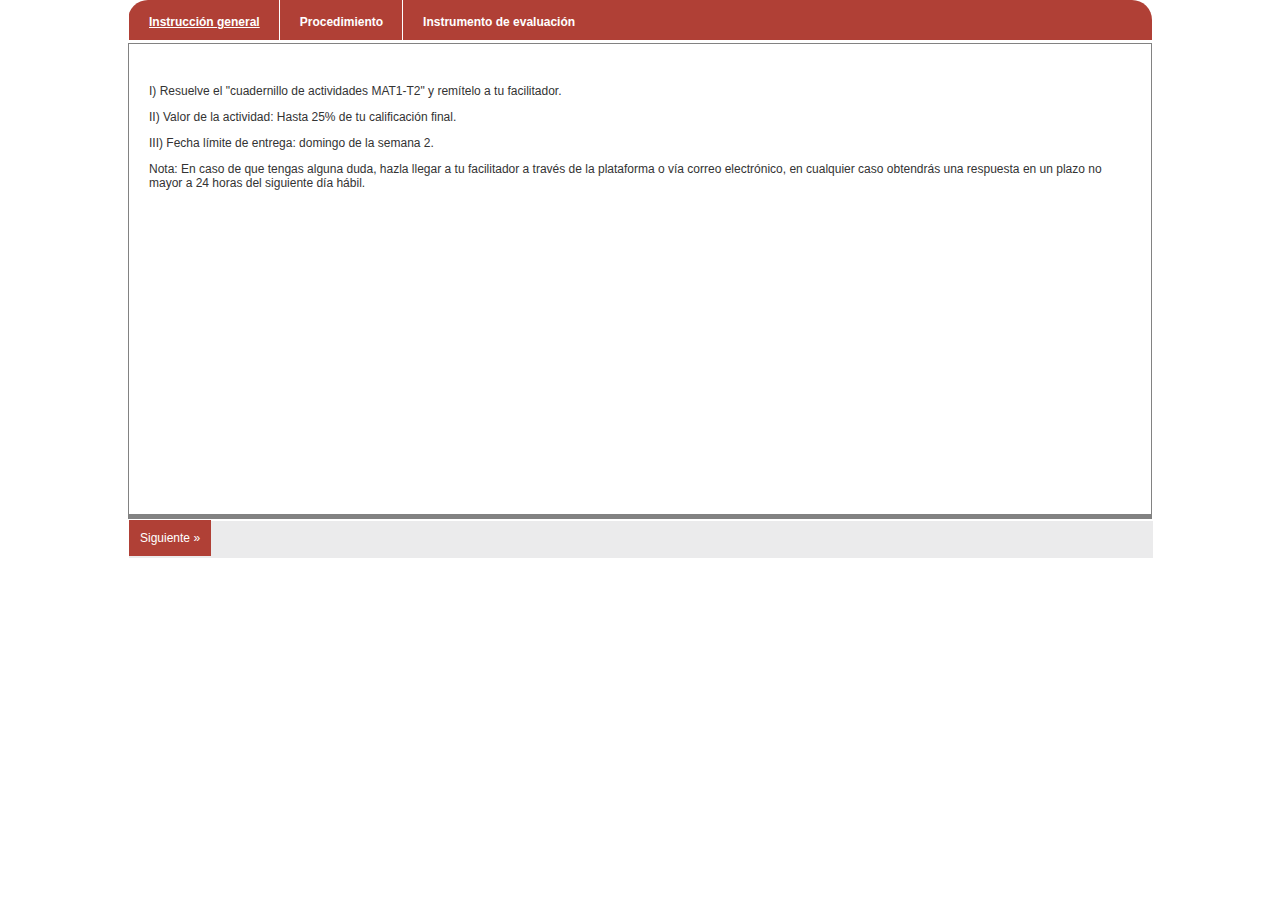
<file: index.html>
<!DOCTYPE html PUBLIC "-//W3C//DTD XHTML 1.0 Transitional//EN" "http://www.w3.org/TR/xhtml1/DTD/xhtml1-transitional.dtd">
<html lang="es" xml:lang="es" xmlns="http://www.w3.org/1999/xhtml">
<head>
<link rel="stylesheet" type="text/css" href="base.css" />
<link rel="stylesheet" type="text/css" href="content.css" />
<link rel="stylesheet" type="text/css" href="nav.css" />
<meta http-equiv="content-type" content="text/html;  charset=utf-8" />
<title>Tarea 2</title>
<link rel="shortcut icon" href="favicon.ico" type="image/x-icon" />
<meta http-equiv="content-language" content="es" />
<meta name="generator" content="eXeLearning 2.1.2 - exelearning.net" />
<script type="text/javascript" src="exe_jquery.js"></script>
<script type="text/javascript">$exe_i18n={previous:"Anterior",next:"Siguiente",show:"Mostrar",hide:"Ocultar",showFeedback:"Mostrar retroalimentación",hideFeedback:"Ocultar retroalimentación",correct:"Correcto",incorrect:"Incorrecto",menu:"Menú",print:"Imprimir"}</script>
<script type="text/javascript" src="common.js"></script>
</head>
<body class="exe-web-site"><script type="text/javascript">document.body.className+=" js"</script>
<div id="content">
<p id="skipNav"><a href="#main" class="sr-av">Saltar la navegación</a></p>
<div id="siteNav">
<ul>
   <li id="active"><a href="index.html" class="active daddy main-node">Instrucción general</a></li>
   <li><a href="procedimiento.html" class="no-ch">Procedimiento</a></li>
   <li><a href="instrumento_de_evaluacin.html" class="no-ch">Instrumento de evaluación</a></li>
</ul>
</div>
<div id='topPagination'>
<div class="pagination noprt">
<a href="procedimiento.html" class="next"><span>Siguiente<span> &raquo;</span></span></a>
</div>
</div>
<div id="main-wrapper">
<div id="main"><a name="main"></a>
<div id="nodeDecoration"><h1 id="nodeTitle">Instrucción general</h1></div>
<div class="iDevice_wrapper FreeTextIdevice" id="id18">
<div class="iDevice emphasis0">
<div id="ta18_1" class="block iDevice_content">
<p>I) Resuelve el "cuadernillo de actividades MAT1-T2" y remítelo a tu facilitador.</p>
<p>II) Valor de la actividad: Hasta 25% de tu calificación final.<p>
<p>III) Fecha límite de entrega: domingo de la semana 2.<p>
<p>Nota: En caso de que tengas alguna duda, hazla llegar a tu facilitador a través de la plataforma o vía correo electrónico, en cualquier caso obtendrás una respuesta en un plazo no mayor a 24 horas del siguiente día hábil.</p>
<p></p>
<p></p>
</div>
</div>
</div>
<div id='bottomPagination'>
<div class="pagination noprt">
<a href="procedimiento.html" class="next"><span>Siguiente<span> &raquo;</span></span></a>
</div>
</div>
</div>
</div>
</div>
</body></html>
</file>
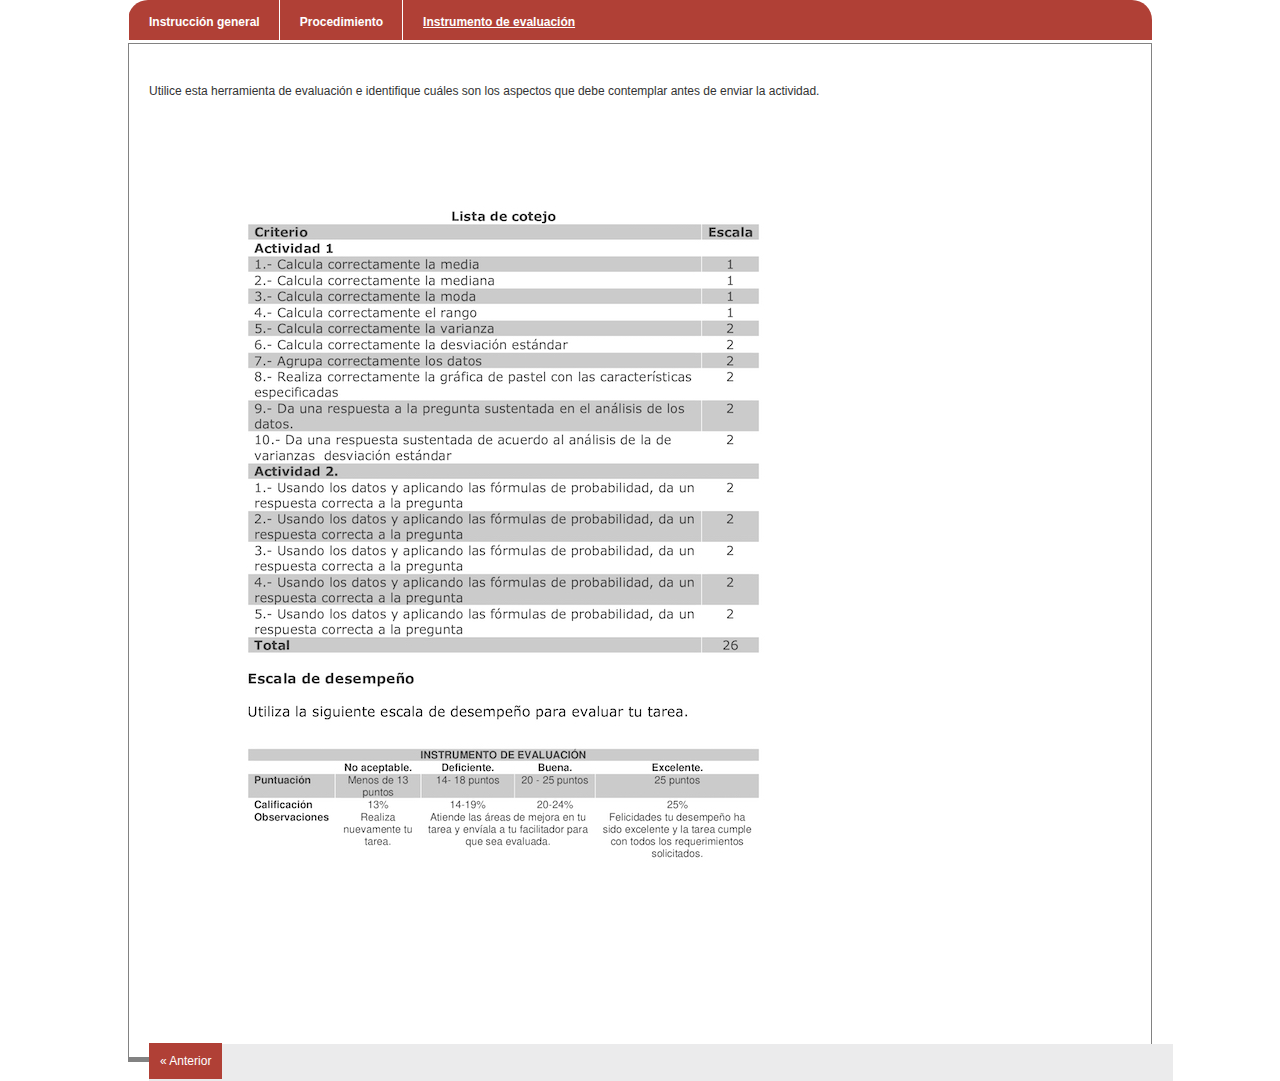
<file: instrumento_de_evaluacin.html>
<!DOCTYPE html PUBLIC "-//W3C//DTD XHTML 1.0 Transitional//EN" "http://www.w3.org/TR/xhtml1/DTD/xhtml1-transitional.dtd">
<html lang="es" xml:lang="es" xmlns="http://www.w3.org/1999/xhtml">
<head>
<link rel="stylesheet" type="text/css" href="base.css" />
<link rel="stylesheet" type="text/css" href="content.css" />
<link rel="stylesheet" type="text/css" href="nav.css" />
<meta http-equiv="content-type" content="text/html;  charset=utf-8" />
<title>Instrumento de evaluación | Tarea 1. Concepto y clasificación de competencias </title>
<link rel="shortcut icon" href="favicon.ico" type="image/x-icon" />
<meta http-equiv="content-language" content="es" />
<meta name="generator" content="eXeLearning 2.1.2 - exelearning.net" />
<script type="text/javascript" src="exe_jquery.js"></script>
<script type="text/javascript">$exe_i18n={previous:"Anterior",next:"Siguiente",show:"Mostrar",hide:"Ocultar",showFeedback:"Mostrar retroalimentación",hideFeedback:"Ocultar retroalimentación",correct:"Correcto",incorrect:"Incorrecto",menu:"Menú",print:"Imprimir"}</script>
<script type="text/javascript" src="common.js"></script>
</head>
<body class="exe-web-site"><script type="text/javascript">document.body.className+=" js"</script>
<div id="content">
<p id="skipNav"><a href="#main" class="sr-av">Saltar la navegación</a></p>
<div id="siteNav">
<ul>
   <li><a href="index.html" class="daddy main-node">Instrucción general</a></li>
   <li><a href="procedimiento.html" class="no-ch">Procedimiento</a></li>
   <li id="active"><a href="instrumento_de_evaluacin.html" class="active no-ch">Instrumento de evaluación</a></li>
</ul>
</div>
<div id='topPagination'>
<div class="pagination noprt">
<a href="procedimiento.html" class="prev"><span><span>&laquo; </span>Anterior</span></a>
</div>
</div>
<div id="main-wrapper">
<div id="main"><a name="main"></a>
<div id="nodeDecoration"><h1 id="nodeTitle">Instrumento de evaluación</h1></div>
<div class="iDevice_wrapper FreeTextIdevice" id="id23">
<div class="iDevice emphasis0">
<div id="ta23_1" class="block iDevice_content">
<p>Utilice esta herramienta de evaluación e identifique cuáles son los aspectos que debe contemplar antes de enviar la actividad.</p>
<img src="Imagen/01.jpg"

<div id='bottomPagination'>
<div class="pagination noprt">
<a href="procedimiento.html" class="prev"><span><span>&laquo; </span>Anterior</span></a>
</div>
</div>
</div>
</div>
</div>
</file>
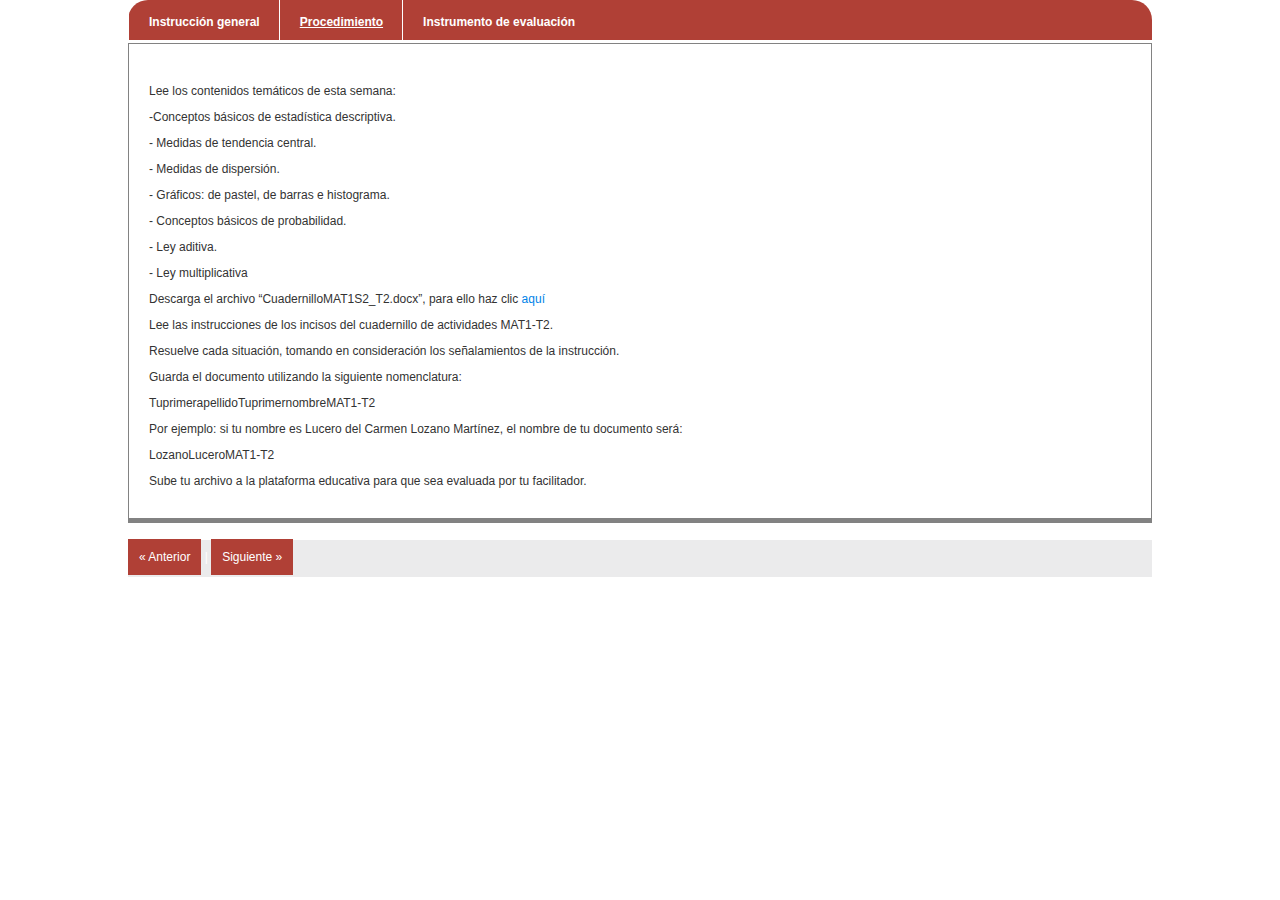
<file: procedimiento.html>
<!DOCTYPE html PUBLIC "-//W3C//DTD XHTML 1.0 Transitional//EN" "http://www.w3.org/TR/xhtml1/DTD/xhtml1-transitional.dtd">
<html lang="es" xml:lang="es" xmlns="http://www.w3.org/1999/xhtml">
<head>
<link rel="stylesheet" type="text/css" href="base.css" />
<link rel="stylesheet" type="text/css" href="exe_effects.css" />
<link rel="stylesheet" type="text/css" href="content.css" />
<link rel="stylesheet" type="text/css" href="nav.css" />
<meta http-equiv="content-type" content="text/html;  charset=utf-8" />
<title>Procedimiento | Tarea 1. </title>
<link rel="shortcut icon" href="favicon.ico" type="image/x-icon" />
<meta http-equiv="content-language" content="es" />
<meta name="generator" content="eXeLearning 2.1.2 - exelearning.net" />
<script type="text/javascript" src="exe_jquery.js"></script>
<script type="text/javascript" src="exe_effects.js"></script>
<script type="text/javascript">$exe_i18n={previous:"Anterior",next:"Siguiente",show:"Mostrar",hide:"Ocultar",showFeedback:"Mostrar retroalimentación",hideFeedback:"Ocultar retroalimentación",correct:"Correcto",incorrect:"Incorrecto",menu:"Menú",print:"Imprimir"}</script>
<script type="text/javascript" src="common.js"></script>
</head>
<body class="exe-web-site"><script type="text/javascript">document.body.className+=" js"</script>
<div id="content">
<p id="skipNav"><a href="#main" class="sr-av">Saltar la navegación</a></p>
<div id="siteNav">
<ul>
   <li><a href="index.html" class="daddy main-node">Instrucción general</a></li>
   <li id="active"><a href="procedimiento.html" class="active no-ch">Procedimiento</a></li>
   <li><a href="instrumento_de_evaluacin.html" class="no-ch">Instrumento de evaluación</a></li>
</ul>
</div>
<div id='topPagination'>
<div class="pagination noprt">
<a href="index.html" class="prev"><span><span>&laquo; </span>Anterior</span></a> <span class="sep">| </span><a href="instrumento_de_evaluacin.html" class="next"><span>Siguiente<span> &raquo;</span></span></a>
</div>
</div>
<div id="main-wrapper">
<div id="main"><a name="main"></a>
<div id="nodeDecoration"><h1 id="nodeTitle">Procedimiento</h1></div>
<div class="iDevice_wrapper FreeTextIdevice" id="id30">
<div class="iDevice emphasis0">
<p>Lee los contenidos temáticos de esta semana:</p>
   <p> </p> 
    
    <p>-Conceptos básicos de estadística descriptiva.</p>
    <p>- Medidas de tendencia central.</p>
    <p>- Medidas de dispersión.</p>
    <p>- Gráficos: de pastel, de barras e histograma.</p>
    <p>- Conceptos básicos de probabilidad.</p>
    <p>- Ley aditiva.</p>
    <p>- Ley multiplicativa</p>
  
<p>Descarga el archivo “CuadernilloMAT1S2_T2.docx”, para ello haz clic<a href="docs/MAT1S2_T2.docx" download="MAT1S2_T2.docx"> aquí</a></p>

<p>Lee las instrucciones de los incisos del cuadernillo de actividades MAT1-T2.</p>
<p>Resuelve cada situación, tomando en consideración los señalamientos de la instrucción.</p>
<p>Guarda el documento utilizando la siguiente nomenclatura:</p>
<p>TuprimerapellidoTuprimernombreMAT1-T2</p>
<p>Por ejemplo: si tu nombre es Lucero del Carmen Lozano Martínez, el nombre de tu documento será:</p>
<p>LozanoLuceroMAT1-T2</p>
<p>Sube tu archivo a la plataforma educativa para que sea evaluada por tu facilitador.</p>
</div>
</div>
</div>
</div>
<div id='bottomPagination'>
<div class="pagination noprt">
<a href="index.html" class="prev"><span><span>&laquo; </span>Anterior</span></a> <span class="sep">| </span><a href="instrumento_de_evaluacin.html" class="next"><span>Siguiente<span> &raquo;</span></span></a>
</div>
</div>
</div>
</body></html>
</file>
<file: base.css>
/*
===========================================================================
eXe
Copyright 2004-2006, University of Auckland
Copyright 2004-2007 eXe Project, New Zealand Tertiary Education Commission
base style sheet for all themes
===========================================================================
*/
body{margin:0;padding:0 10px 10px 10px;font-family:arial,verdana,helvetica,sans-serif;font-size:.8em}#header{text-align:left;height:50px;padding-left:20px;font-size:2.2em}a{text-decoration:none}a:hover,a:focus{text-decoration:underline}img.submit,img.help,img.info,img.gallery{border:0}li{list-style-position:inside}div#nodeDecoration{padding:.1em;border-bottom:0;text-align:right}.block,.feedback{display:block;padding-top:.25em;padding-bottom:.25em}.feedback{font-family:times,serif;font-size:120%}.emphasis0{padding-left:0;margin:0}.iDeviceTitle{font-weight:bold;position:relative;top:-18px}input.feedbackbutton{margin-top:10px;margin-bottom:10px}.popupDiv{background-color:#EDEFF0;border:2px solid #607489;padding:0 4px 4px 4px;margin-left:15px;text-align:left;z-index:99;border-radius:3px}.popupDivLabel{text-align:center;font:message-box;font-weight:bold;color:#fff;cursor:move;margin:0 -4px;background-image:url(popup_bg.gif)}#catlinks{border:1px solid #aaa;background-color:#f9f9f9;padding:5px;margin-top:1em;clear:both}div.floatleft,table.floatleft{float:left;position:relative;margin:0 .5em .5em 0;border:0}div.floatleft p{font-style:italic}div.thumb{margin-bottom:.5em}div.thumb div{border:1px solid #ccc;padding:3px!important;background-color:#f9f9f9;font-size:94%;text-align:center;overflow:hidden}div.thumb div a img{border:1px solid #ccc}div.thumb div div.thumbcaption{border:none;text-align:left;line-height:1.4em;padding:.3em 0 .1em 0}div.magnify{float:right;border:none!important;background:none!important}div.magnify a,div.magnify img{display:block;border:none!important;background:none!important}div.tright{clear:right;float:right;border-width:.5em 0 .8em 1.4em}div.tleft{float:left;margin-right:.5em;border-width:.5em 1.4em .8em 0}.infobox{border:1px solid #aaa;background-color:#f9f9f9;color:#000;margin-bottom:.5em;margin-left:1em;padding:.2em;float:right;clear:right}.infobox td,.infobox th{vertical-align:top}.infobox caption{font-size:larger;margin-left:inherit}.infobox.bordered{border-collapse:collapse}.infobox.bordered td,.infobox.bordered th{border:1px solid #aaa}.infobox.bordered .borderless td,.infobox.bordered .borderless th{border:0}.infobox.sisterproject{width:20em;font-size:90%}#toc,.toc{border:1px solid #aaa;background-color:#f9f9f9;padding:5px;font-size:95%}#toc h2,.toc h2{display:inline;border:none;padding:0;font-size:100%;font-weight:bold}#toc #toctitle,.toc #toctitle,#toc .toctitle,.toc .toctitle{text-align:center}#toc ul,.toc ul{list-style-type:none;list-style-image:none;margin-left:0;padding-left:0;text-align:left}#toc ul ul,.toc ul ul{margin:0 0 0 2em}#toc .toctoggle,.toc .toctoggle{font-size:94%}@media print{.feedback{display:block}.feedbackbutton{display:none}#navcontainer{display:none}#main{margin-left:10px}div.node{page-break-after:always}}.pre-code{background:#b03f36;color:#E7ECF1;font-family:Monaco,Courier,monospace;border-radius:9px;font-size:12px;margin:2em 1em;overflow:auto;padding:20px}.question .answer p{margin:0}
</file>
<file: content.css>
/* Imágenes utilizadas */
/* my_logo.jpg - Imagen de la cabecera de los documentos exportados como Página sola */
/* my_list.gif - Sustituye al punto de las listas no numeradas introducidas desde eXeLearning  */
/* my_ims_header.jpg - Imagen de fondo para el título de cada página en los IMS y en los documentos exportados como Página sola */
/* my_header.jpg - Imagen de la cabecera de los documentos exportados como Sitio web */

/* Colores */



body{
	color:#333333; /* Cuerpo de texto */
	background:#ffffff; /* Color de fondo */
   line-height: 20px;
}
a{
	color:#0083e8; /* Enlaces */
}
#header{
	color:#666666; /* Título del proyecto */
}

#main #nodeDecoration{
	border-color:#E7EBEE; /* Borde del título de cada página */
	background-color:#DEE5EB; /* Color de fondo */
}
.iDeviceTitle{
	color: #0066AB; /* Títulos de los iDevices */
}
.iDevice_inner{
	background-color:#F6FCFE; /* Fondo del cuerpo del iDevice */
	color:#4d4d4d; /* Texto de los iDevices */
	border-color:#cccccc; /* Borde del cuerpo de los iDevices */
}
#pageFooter{
	color:#666666; /* Texto del pie de página */
}
#pageFooter a{
	color:#A7512B; /* Enlaces del pie de página */
}
input.feedbackbutton{
	background-color: #DBE992; /* Color de fondo del botón de feedback */
}

/* Otras definiciones */
body{font:.75em/1.5 Verdana,sans-serif;padding:15px;margin:0;text-align:left;line-height: 14px}
#nodeTitle{font-size:1.8em;margin:0;text-align:left;font-weight:bold;}
#main #nodeDecoration{padding:20px 15px 5px 15px;margin-bottom:15px;background-repeat:no-repeat;background-position:right 0;border-width:1px;border-style:solid;background-image:url(my_ims_header.jpg);text-align:left}

#header{height:60px;background-repeat:no-repeat;background-position:0 0;padding-left:10px;padding-bottom:10px;font-size:1.1em;
background-image:url(my_logo.jpg);background-repeat:no-repeat;

}
#header h1{margin:0;font-size:1em}

#wikipedia-content ul li{list-style-image:none;margin-bottom:auto}
#main h2{font-size:1.4em}
#main h3{font-size:1.3em}
#main h4{font-size:1.2em}
#main h5{font-size:1.1em}
.iDevice{margin:10px 20px 20px 20px; min-height: 400px;}
.iDeviceTitle{font-size:1.2em;vertical-align:bottom;top:auto} 
#main h2.iDeviceTitle{display:inline;font-size:1.2em}
.iDevice_icon{width:30px;height:auto;margin-right:5px}
.iDevice_inner{padding: 10px 20px;border-width:1px 0 1px 0;border-style:dotted}
#pageFooter{font-size:.9em}
#pageFooter p{margin:3px 0}
/* base.css */
.block,.feedback{padding:0}
.feedback{font-family:Arial,Verdana,Helvetica,sans-serif;font-size:1em}
li{list-style-position:outside}
/* Image galleries */
#lbBottomContainer{font-size:.95em}

tr:nth-child(odd) {
    filter: progid: DXImageTransform.Microsoft.gradient(startColorstr = '#818285', endColorstr = '#818285');
    /*INNER ELEMENTS MUST NOT BREAK THIS ELEMENTS BOUNDARIES*/
    /*Element must have a height (not auto)*/
    /*All filters must be placed together*/
    -ms-filter: "progid: DXImageTransform.Microsoft.gradient(startColorstr = '#818285', endColorstr = '#818285')";
    /*Element must have a height (not auto)*/
    /*All filters must be placed together*/
    background-image: -moz-linear-gradient(top, #818285, #818285);
    background-image: -ms-linear-gradient(top, #818285, #818285);
    background-image: -o-linear-gradient(top, #818285, #818285);
    background-image: -webkit-gradient(linear, center top, center bottom, from(#818285), to(#818285));
    background-image: -webkit-linear-gradient(top, #818285, #818285);
    background-image: linear-gradient(top, #818285, #818285);
    /*--IE9 DOES NOT SUPPORT GRADIENT BACKGROUNDS--*/

}
/*//////////////////////css para el menu interno y contenidos*/


div#Imprimir {
    color: #000;
 margin-left: 89%;
    margin-top: -75px;
    position: absolute;
	font-weight:bold
}

/*//////////////codigo para menu interno //////////////*/
.tabs {
	padding: 0px;
    height: 57px;

	width: 98%;
	}
	
.tabs ul {

	
	margin-top: 1px;
	list-style-type: none;
	font-family: Arial, Helvetica, sans-serif;
	position:absolute;
	
	 width:85%;
	}
	
.tabs li {
float: left;
width: auto;
display: inline;
position: relative;
}

.tabs .selected{ 
background: none repeat scroll 0 0 #DDDDDD; text-decoration:none;
}

.tabs a {
	 color: #000000;
    display: block;
    font-size: 14px;
    padding: 11px 15px 3px 10px;
    width: auto;
	text-decoration:none;
	}
	

.tabs .separadores { 
 border-left: 1px solid;
    height: 35px;

	}
</file>
<file: nav.css>
/* Colores */
body{
	color:#333333; /* Cuerpo de texto */
	background:#ffffff; /* Color de fondo */
}
#content{
	border-color:#cccccc; /* Borde del contenedor principal */
	background:#ffffff; /* Color de fondo del contenedor principal */
}
.pagination{
	color:#fff; /* Color de texto del bloque Anterior/Siguiente: igual que el color de fondo de la página */
	border-color:#999; /* Color de borde del bloque: borde superior */
}
.pagination a{
	background-color:#005798; /* Color de fondo de los enlaces Anterior/Siguiente */
	color:#FFF; /* Color de texto de estos enlaces */
	
}
.pagination a:hover,.pagination a:focus{
	background-color:#cfd9ea; /* Color de fondo de los enlaces Anterior/Siguiente al pasar sobre ellos */
	color:#263264; /* Color de texto de estos enlaces al pasar sobre ellos */
}
#header{
	color:#555; /* Color del texto */
	text-shadow:1px 1px 1px #fff; /* Sombra del texto */
}
/* Menú */

#siteNav a {
	color:#FFFFFF; /* Color de los enlaces del menú */
	text-align:center;
}
#siteNav a:hover {
	color:#0460B3; /* Color de los enlaces del menú al pasar sobre ellos */
	text-align:center;
}
#siteNav li .active{
	color:#FFFFFF; /* Enlace activo en el menú principal */
	text-decoration:underline;
width:100%;
}
#siteNav li:hover, #siteNav li.sfhover{
	color:#FFFFFF; 
	 /* Color de fondo de los elementos del menú al pasar sobre ellos o sus hijos */
	

}
#siteNav ul ul .daddy {
	background-image:url(my_nav_arrow.gif); /* Imagen de los elementos de segundo nivel con hijos (flecha) */
}

/* Otras definiciones */
body{padding:0;}
#content{width:80%;margin:0 auto 10px auto;position:relative;
/*border-style:solid;border-width:1px;
border-top:0*/
}

#main{
border: 1px solid #828282;
border-bottom: 5px solid #828282;
    margin: 3px auto 0;
    padding-bottom: 10px;
    width: auto;
	 
	
}
#header,#emptyHeader{height:39px;font-size:1.8em; color:#005798; 
margin-top: 20px;
}
* html #header,* html #emptyHeader{height:100px} /* IE6 */
#nodeTitle{font-size:1.5em; text-align: center;display: none;}
#main #nodeDecoration{background:none;border:none; }
/* Menú desplegable */

#siteNav ul{
float:left;
list-style:none;padding:0;
/*border-style:solid;*/
border-width:1px 0;

}

#siteNav{
	
    background-color: #B04036;
    border-radius: 20px 20px 0 0;
    height: 40px;
    width: 100%;



}


#siteNav a{display:block;text-decoration:none;padding:.4em 10px; text-align: center; font-weight:bold; width:100%}

#siteNav a:hover{color:#FFFFFF; text-decoration:underline;}

#siteNav li{float:left;padding: 10px 19px 0 0; border-left: 1px solid #FFFFFF; margin-top: -12px; height: 32px;}
#siteNav li ul{position:absolute;left:-999em;height:auto;width:14.4em;w\idth:13.9em;border-width:0.25em;margin:0;font-weight:normal; text-align: center;}
* html #siteNav li ul{width:13em}
#siteNav li li{padding-right:1em;width:13em}
#siteNav li ul a{font-size:.9em;padding:.45em 0px text-align: center;}
#siteNav li ul ul{margin:-1.75em 0 0 14em}
* html #siteNav li ul ul{margin-left:13em}
#siteNav li:hover ul ul,#siteNav li:hover ul ul ul,#siteNav li.sfhover ul ul,#siteNav li.sfhover ul ul ul{left:-999em}
#siteNav li:hover ul,#siteNav li li:hover ul,#siteNav li li li:hover ul,#siteNav li.sfhover ul,#siteNav li li.sfhover ul,#siteNav li li li.sfhover ul{left:auto}
/* Pagination */
.pagination{
	
    background: none repeat scroll 0 0 #ebebec;

    height: 27px;
    margin-top: 16.5px;
    padding-top: 10px;
    position: absolute;
    width: 100%;
	
	

}
.pagination a{

background-color: #B04036;
  
    color: #fff;
    height: 30px;
    padding: 11px;}
.pagination a:hover,.pagination a:focus{text-decoration:none;
background-color:#818285;
}
#topPagination{position:absolute;top:0;right:20px; display:none;}
#topPagination .pagination{border:none}
/* Pie de página e iDevices */
#pageFooter{text-align:center;margin-left:-250px}
.iDeviceTitle{vertical-align:top}
/* Autoclear */
#content:after{content:".";display:block;clear:both;visibility:hidden;line-height:0;height:0} 
#content{display:inline-block}
html[xmlns] #content{display:block}
* html #content{height: 1%;overflow:visible}

#skipNav{
	display:none;
	}
</file>
<file: exe_effects.css>
/* Accordion */
.exe-accordion,.exe-accordion *{-webkit-box-sizing:border-box;-moz-box-sizing:border-box;box-sizing:border-box}
.exe-accordion{width:90%;margin:2em 0 2em 5%}
.js .exe-accordion{overflow:hidden;box-shadow:0px 1px 3px rgba(0,0,0,0.25);border-radius:3px;background:#fff;width:96%;margin-left:2%}
.fx-accordion-title,.exe-accordion h2{width:100%;padding:15px;display:inline-block;background:#333;transition:all linear 0.15s;color:#fff}
.fx-accordion-title{border-top:1px solid #fff}
.fx-accordion-title-0{border:none}
#main .exe-accordion h2{border-radius:3px;margin:0;font-size:1em}
.js .exe-accordion h2{padding:0;border:0;display:block;background:none;border-radius:3px}
.js .fx-accordion-title{text-decoration:none}
.fx-accordion-title.active,.fx-accordion-title:hover{/*background:#4c4c4c;*/filter:alpha(opacity=90);opacity:.9;text-decoration:none}
.fx-accordion-section:last-child .fx-accordion-title{border-bottom:none}
.fx-accordion-content{padding:0 15px;display:none}
/* Tabs */
.exe-tabs{margin:2em auto;width:90%}
.js .exe-tabs{width:96%}
.exe-tabs .fx-tabs{margin:0;padding:0;list-style:none;overflow:auto}
.exe-tabs h2{margin-top:2em}
.js .exe-tabs h2{margin-top:.5em}
* html .exe-tabs .fx-tabs{width:100%} /* IE6 */
.exe-tabs .fx-tabs li{display:inline}
.exe-tabs .fx-tabs a{display:block;padding:10px 15px;outline:none;float:left;text-decoration:none}
.exe-tabs .fx-tabs a:hover,.exe-tabs .fx-tabs a:focus{text-decoration:underline}
.fx-tabs .fx-current a{background:#ededed;border-top-left-radius:5px;border-top-right-radius:5px}
.exe-tabs .fx-tab-content{display:none;background:#ededed;padding:15px;border-radius:5px}
.exe-tabs .fx-default-panel{border-top-left-radius:0}
.exe-tabs .fx-tab-content.fx-current{display:block}
/* Pagination */
.exe-paginated{margin:2em auto;width:90%}
.js .exe-paginated{width:96%}
.exe-paginated .fx-pagination{margin:0 0 11px 0;padding:0;list-style:none;text-align:center}
.exe-paginated h2{margin-top:2em}
.js .exe-paginated h2{margin-top:1em}
.fx-pagination li{display:inline;padding:0;margin:0 3px}
.fx-pagination .fx-prev{margin-right:6px}
.fx-pagination a{outline:none;display:inline-block;padding:3px 11px;cursor:pointer;border-radius:5px;background:#ededed;text-decoration:none}
.fx-pagination a:hover,.fx-pagination a:focus{color:inherit;text-decoration:underline}
.fx-prev-next a{font-family:Arial,Verdana,Helvetica,sans-serif}
.fx-pagination .fx-disabled{filter:alpha(opacity=30);opacity:.3}
.fx-pagination .fx-disabled,.fx-pagination .fx-disabled a,.fx-pagination .fx-disabled a:hover{cursor:text;text-decoration:none}
.fx-pagination .fx-current a{background:#333;color:#fff}
.fx-page-content{display:none;background:#ededed;padding:1px 15px .5em 15px;border-radius:5px}
.fx-page-content.fx-current{display:block}
/* Carousel */
.exe-carousel{margin:2em auto;width:90%;position:relative}
.js .exe-carousel{width:96%}
.fx-carousel-pagination{margin:11px 0 0 0;padding:0;list-style:none;text-align:center;overflow:auto}
.exe-carousel h2{margin-top:2em}
.js .exe-carousel h2{margin-top:1em}
.fx-carousel-pagination li{display:inline;padding:0;margin:0 3px}
.fx-carousel-pagination a{outline:none;display:inline-block;padding:3px 11px;border-radius:5px;background:#ededed;text-decoration:none}
.fx-carousel-pagination a:hover,.fx-carousel-pagination a:focus{text-decoration:underline}
.fx-carousel-pagination .fx-disabled{filter:alpha(opacity=30);opacity:.3}
.fx-carousel-pagination .fx-disabled,.fx-carousel-pagination .fx-disabled a,.fx-carousel-pagination .fx-disabled a:hover{cursor:text;text-decoration:none}
.fx-carousel-pagination .fx-current a{background:#333;color:#fff}
.fx-carousel-content{display:none;background:#ededed;padding:1px 15px .5em 15px;border-radius:5px;margin:0 65px}
.fx-carousel-content.fx-current{display:block}
.fx-carousel-pagination li{font-size:.85em}
.fx-carousel-pagination .fx-carousel-prev-next{position:absolute;top:15px;left:0;*left:-10px} /* IE6, IE7 */
.fx-carousel-pagination .fx-carousel-prev-next a{width:50px;height:50px;padding:0;line-height:50px;font-size:25px;font-family:Arial,Verdana,Helvetica,sans-serif;border-radius:25px;text-align:left;text-indent:10px}
.fx-carousel-pagination .fx-carousel-prev-next a:hover{text-decoration:none;color:inherit}
.fx-carousel-pagination .fx-carousel-prev-next a:focus{text-decoration:none}
.fx-carousel-pagination .fx-carousel-next{left:auto;right:0}
.fx-carousel-pagination .fx-carousel-next a{text-indent:14px}
@media all and (max-width: 700px){
	.exe-carousel{margin-top:85px}
	.fx-carousel-content{margin:65px 0 0}
	.fx-carousel-pagination .fx-carousel-prev-next{top:-65px}
}
/* Timeline */
div.fx-timeline-container{border-left:2px solid #333;margin:20px auto;width:95%}
div.fx-timeline-toggler{float:right;margin-right:0;white-space:nowrap}
.fx-timeline-container a.fx-timeline-expand{color:#fff;cursor:pointer;background:#333;border-radius:4px;font-size:.95em;padding:3px 5px;display:block}
.fx-timeline-container a.fx-timeline-expand:hover{filter:alpha(opacity=80);opacity:.8}
div.fx-timeline-major{clear:left;float:left;margin:0 0 12px;width:95%}
.fx-timeline-major h2{cursor:pointer;font-size:1.2em;margin:0 0 10px;padding:4px 4px 4px 20px}
.fx-timeline-major h2:before{content:"—";margin-left:-20px}
.fx-timeline-major h2 a{background:#333;border-radius:4px;color:#fff;line-height:2.3em;padding:5px 10px;text-decoration:none}
div.fx-timeline-minor{clear:left;float:left;margin:0 12px 0 0;padding:4px 4px 4px 0;position:relative}
.fx-timeline-minor h3{clear:left;font-size:1.25em;list-style-type:none;line-height:1.2em;margin:5px 0 12px;padding:0 0 0 24px;white-space:nowrap}
.fx-timeline-major h3:before{content:"‒";margin:0 9px 0 -25px}
.fx-timeline-minor h3 a{color:#333;cursor:pointer;text-decoration:none}
.fx-timeline-major h2 a:hover,.fx-timeline-major h2 a:focus,.fx-timeline-minor h3 a:hover,.fx-timeline-minor h3 a:focus{text-decoration:underline}
.fx-timeline-minor h3 a.closed{font-size:1em}
.fx-timeline-event{padding-left:19px;width:100%}
.fx-timeline-event p{line-height:1.5em;margin:6px 0 10px}
.fx-timeline-container:after,.fx-timeline-event:after{content:".";display:block;clear:both;visibility:hidden;line-height:0;height:0}
.fx-timeline-container,.fx-timeline-event{display:inline-block}
html[xmlns] .fx-timeline-container,html[xmlns] .fx-timeline-event{display:block}
* html .fx-timeline-container,* html .fx-timeline-event{height:1%;overflow:visible}
.fx-static-timeline-container p{margin-left:6px}
.fx-ie-dash{float:left;line-height:3.2em;font-weight:bolder} /* IE<8 */

/* Print version */
@media print{
    .exe-tabs .fx-tab-content,.exe-paginated .fx-page-content,.exe-carousel .fx-carousel-content{display:block!important;margin-bottom:1.5em}
    .exe-tabs .fx-tab-content h2.sr-av{position:relative;overflow:auto;clip:auto;height:auto}
}

/* ePub */
.exe-epub3 .exe-timeline{background:#fff;color:#333;margin:20px auto;padding:25px;border-radius:5px;border-top-left-radius:0;border-bottom-left-radius:0;border-left:2px solid #555}
.exe-epub3 .exe-timeline h2{background:#555;color:#FFF;padding:5px 20px;border-radius:5px;border-top-left-radius:0;border-bottom-left-radius:0;margin:5px 0 5px -25px;display:inline-block}
.exe-epub3 .exe-timeline h3:before{content:"‒ ";margin:0 5px 0 -25px}

/* Colors (simplified) */
.iDevice .exe-carousel li.fx-C2{background:none}
/* iDevices with emphasis */
.emphasis1 .exe-fx .fx-C1,
.emphasis1 .exe-fx .fx-C1 a{
background:#333;
color:#FFF;
}
.emphasis1 .exe-fx .fx-C2,
.emphasis1 .exe-fx .fx-C2 a,
.emphasis1 .fx-pagination a{
background:#FFF;
}
</file>
